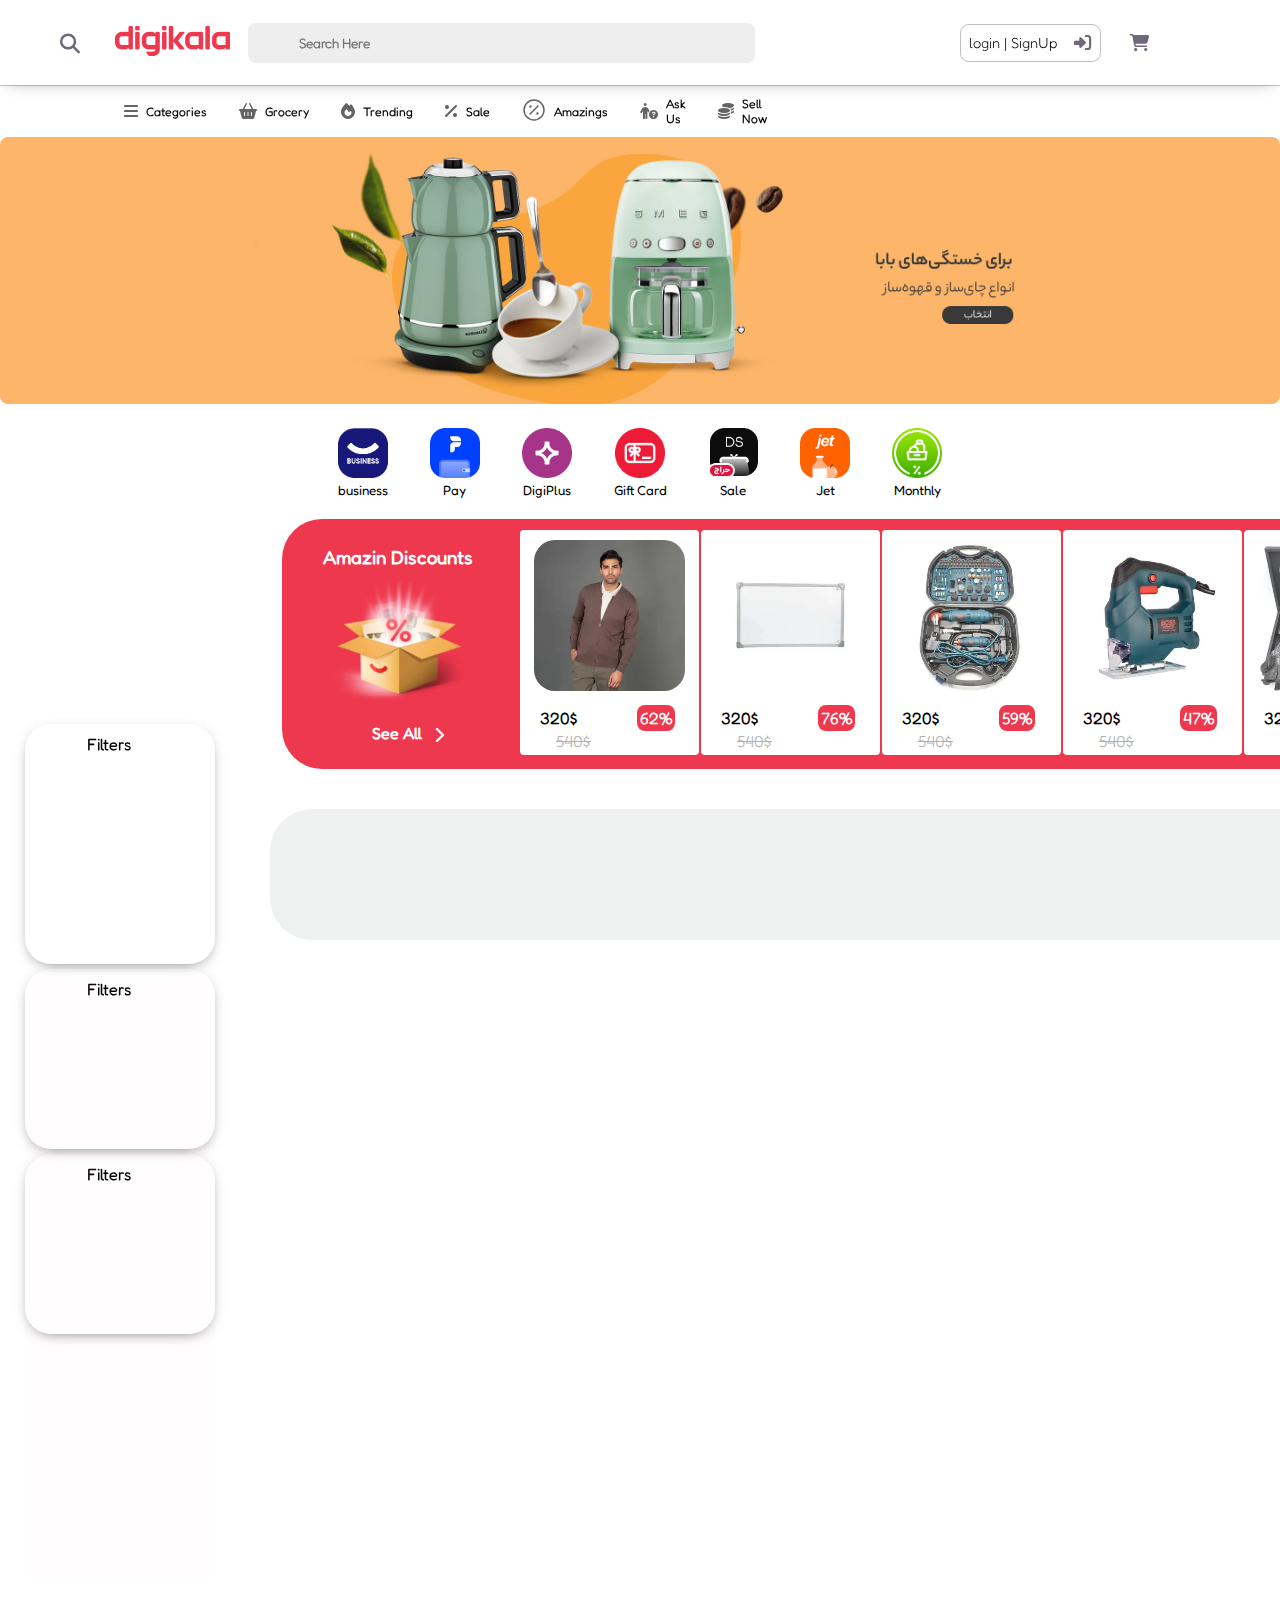
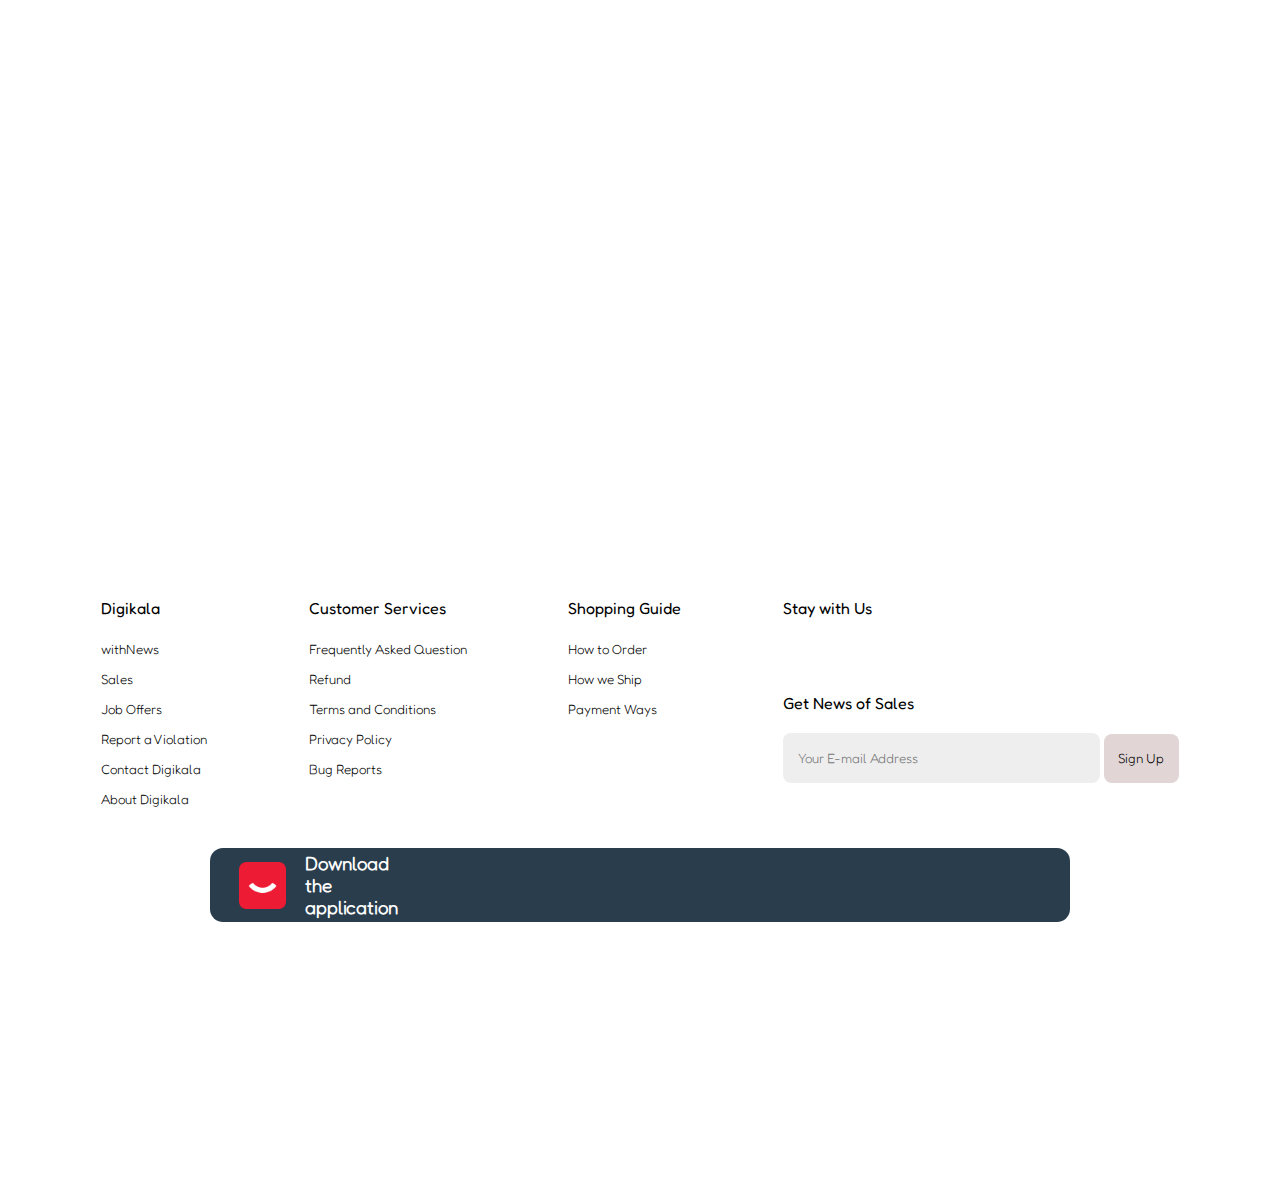
<file: DIGIKALA/index.html>
<!DOCTYPE html>
<html>

<head>
    <title>Digikala</title>
    <html dir="ltr">
    <link rel="stylesheet" href="assets/css/style.css">
    <link rel="stylesheet" href="assets/css/style-aside.css">
    <meta name="viewport" content="width=device-width, initial-scale=1.0">


    <!-- FontAwesome -->
    <link rel="stylesheet" href="https://cdnjs.cloudflare.com/ajax/libs/font-awesome/6.2.1/css/all.min.css">

    </html>

</html>
</head>


<body>
    <header>
        <div class="top-header">
            <div id="right-header">
                <a href=file:///C:/Users/s152126/Desktop/webVsCode/DIGIKALA/index.html>
                    <img class="logo" src="assets/images/logo.png" alt="Digikala Logo" width: 154px; height: 29px;></a>
                <a href="">
                    <i class="fa-solid fa-magnifying-glass"></i></a>
                <input type="text" placeholder="Search Here" id="Search-input">

            </div>










            <div id="left-header">
                <div class="left-items">

                    <a href="login.html" class="signup-login">

                        <span>login | SignUp</span>
                        <i class="fa-solid fa-right-to-bracket"></i>
                    </a>



                    <a href="http://" class="shopping-basket">
                        <i class="fa-solid fa-cart-shopping"></i>
                    </a>
                </div>


            </div>
        </div>


        <div class="bottom-header">

            <div class="cat-cat">
                <a class="bottom-icon" href="http://">
                    <i class="fa-solid fa-bars"></i></a>
                <span class="img-cat-sub">Categories</span>

            </div>



            <div class="cat-cat">
                <a class="bottom-icon" href="http://">
                    <i class="fa-solid fa-basket-shopping"></i> </a>
                <span class="img-cat-sub">Grocery</span>

            </div>



            <div class="cat-cat">
                <a class="bottom-icon" href="http://">
                    <i class="fa-solid fa-fire"></i></a>
                <span class="img-cat-sub">Trending</span>

            </div>


            <div class="cat-cat">
                <a class="bottom-icon" href="http://">
                    <i class="fa-solid fa-percent"></i> </a>
                <span class="img-cat-sub ">Sale</span>

            </div>


            <div class="cat-cat">
                <a class="bottom-icon , fa-solid" href="http:// ">
                    <?xml version="1.0 " ?><svg fill="none " height="24 " stroke-width="1.5 " viewBox="0 0 24 24 " width="24 " xmlns="http://www.w3.org/2000/svg "><path d="M12 22C17.5228 22 22 17.5228 22 12C22 6.47715 17.5228 2 12 2C6.47715 2 2 6.47715
                            2 12C2 17.5228 6.47715 22 12 22Z " stroke="currentColor " stroke-linecap="round " stroke-linejoin="round "/><path d="M15.5 16C15.7761 16 16 15.7761 16 15.5C16 15.2239 15.7761 15 15.5 15C15.2239 15 15 15.2239 15 15.5C15 15.7761
                            15.2239 16 15.5 16Z " fill="currentColor " stroke="currentColor " stroke-linecap="round " stroke-linejoin="round "/><path d="M8.5 9C8.77614 9 9 8.77614 9 8.5C9 8.22386 8.77614 8 8.5 8C8.22386 8 8 8.22386 8 8.5C8 8.77614 8.22386
                            9 8.5 9Z " fill="currentColor " stroke="currentColor " stroke-linecap="round " stroke-linejoin="round "/><path d="M16 8L8 16 " stroke="currentColor " stroke-linecap="round " stroke-linejoin="round "/></svg></a>
                <span class="img-cat-sub ">Amazings</span>

            </div>



            <div class="cat-cat">
                <a class="bottom-icon" href="http:// ">
                    <i class="fa-solid fa-person-circle-question "></i> </a>
                <span class="img-cat-sub ">Ask Us</span>

            </div>




            <div class="cat-cat">
                <a class="bottom-icon" href="http:// ">
                    <i class="fa-solid fa-coins "></i> </a>
                <span class="img-cat-sub ">Sell Now</span>


            </div>


            <div class="cat-loc">
                <a href="http://">
                    <i class="fa-sharp choose-city-icon  fa-solid fa-map-location-dot"></i> </a>

                <span class="img-cat-sub ">Please select your city</span>

            </div>





        </div>





        </div>
    </header>
    <main>
        <section>
            <img class="slideimg" src="assets/images/background-img/coffeemachine.jpg " coffeemachine>
        </section>


        <section class="specialcategories">

            <div class="specialitems">
                <a class="shopping-basket" href="http://">
                    <img class="specialitemsimg" src="assets/images/specialitems/Business.png">
                    <div class="specialitemsfont">business</div>
                </a>

            </div>



            <div class="specialitems">
                <a class="shopping-basket" href="http://">
                    <img class="specialitemsimg" src="assets/images/specialitems/Digi-Pay.png">
                    <div class="specialitemsfont">Pay</div>
                </a>
            </div>



            <div class="specialitems">
                <a class="shopping-basket" href="http://">
                    <img class="specialitemsimg" src="assets/images/specialitems/Digi-Plus.png">
                    <div class="specialitemsfont">DigiPlus</div>
                </a>
            </div>




            <div class="specialitems">
                <a class="shopping-basket" href="http://">
                    <img class="specialitemsimg" src="assets/images/specialitems/Gift-Card.png">
                    <div class="specialitemsfont">Gift Card</div>
                </a>
            </div>




            <div class="specialitems">
                <a class="shopping-basket" href="http://">
                    <img class="specialitemsimg" src="assets/images/specialitems/Haraj.png">
                    <div class="specialitemsfont">Sale</div>
                </a>
            </div>




            <div class="specialitems">
                <a class="shopping-basket" href="">
                    <img class="specialitemsimg" src="assets/images/specialitems/Jet.png">
                    <div class="specialitemsfont">Jet</div>
                </a>
            </div>




            <div class="specialitems">
                <a class="shopping-basket" href="">
                    <img class="specialitemsimg" src="assets/images/specialitems/MonthlyShopping.png">
                    <div class="specialitemsfont">Monthly</div>
                </a>
            </div>


        </section>


        <section class="discount-bar">

            <div class="discount-bar-left">
                <h3 class="discount-title">Amazin Discounts</h3>
                <img class="discount-img" src="assets/images/dicount-box.png" alt="discount box">
                <a href="https://">
                    <h4 class="discount-all"> See All</h4>
                    <span class="discount-icon"><i class="fa-solid fa-chevron-right faaaa"></i></span>
                </a>

            </div>







            <div class="first-pic-d  db">

                <a class="img-white-border" href="">
                    <img class="d-img" src="assets/images/discount-bar/1.jpg" alt="dicount photo">
                </a>
                <div class="first-pic-d-p">
                    <h4 class="first-pic-d-price">320$</h4>
                    <span class="first-pic-d-percentage">62%</span>
                    <div class="first-pic-old-price">540$</div>
                </div>



            </div>






            <div class="second-pic-d db">

                <a class="img-white-border" href="">
                    <img class="d-img" src="assets/images/discount-bar/2.jpg" alt="dicount photo">
                </a>
                <div class="first-pic-d-p">
                    <h4 class="first-pic-d-price">320$</h4>
                    <span class="first-pic-d-percentage">76%</span>
                    <div class="first-pic-old-price">540$</div>
                </div>

            </div>







            <div class="third-pic-d db">

                <a class="img-white-border" href="">
                    <img class="d-img" src="assets/images/discount-bar/3.jpg" alt="dicount photo">
                </a>
                <div class="first-pic-d-p">
                    <h4 class="first-pic-d-price">320$</h4>
                    <span class="first-pic-d-percentage">59%</span>
                    <div class="first-pic-old-price">540$</div>
                </div>

            </div>










            <div class="forth-pic-d db">

                <a class="img-white-border" href="">
                    <img class="d-img" src="assets/images/discount-bar/4.jpg" alt="dicount photo">
                </a>
                <div class="first-pic-d-p">
                    <h4 class="first-pic-d-price">320$</h4>
                    <span class="first-pic-d-percentage">47%</span>
                    <div class="first-pic-old-price">540$</div>
                </div>

            </div>











            <div class="fifth-pic-d db">

                <a class="img-white-border" href="">
                    <img class="d-img" src="assets/images/discount-bar/5.jpg" alt="dicount photo">
                </a>
                <div class="first-pic-d-p">
                    <h4 class="first-pic-d-price">320$</h4>
                    <span class="first-pic-d-percentage">65%</span>
                    <div class="first-pic-old-price">540$</div>
                </div>

            </div>







            <div class="sixth-pic-d db">

                <a class="img-white-border" href="">
                    <img class="d-img" src="assets/images/discount-bar/6.jpg" alt="dicount photo">
                </a>
                <div class="first-pic-d-p">
                    <h4 class="first-pic-d-price">320$</h4>
                    <span class="first-pic-d-percentage">12%</span>
                    <div class="first-pic-old-price">540$</div>
                </div>
                <i class="fa-solid fa-chevron-right faaa"></i>
            </div>















        </section>


        <section class="amazing-market">










        </section>
















        <aside>
            <div class="allaside">

                <div class="filteraside">
                    <div class="asidetitle">Filters</div>
                </div>

                <div class="popular">
                    <div class="asidetitle">Filters</div>
                </div>

                <div class="trending">

                    <div class="asidetitle">Filters</div>

                </div>





            </div>




        </aside>



    </main>
    <footer>

        <section class="footerul">
            <div class="firstcolumn">
                <ul class="quickaccess">
                    <li>
                        <a class="shopping-basket title" href="">Digikala</a>
                    </li>
                    <li>
                        <a class="shopping-basket subtitle" href="">withNews</a>
                    </li>
                    <li>
                        <a class="shopping-basket subtitle" href="">Sales</a>
                    </li>
                    <li>
                        <a class="shopping-basket subtitle" href="">Job Offers</a>
                    </li>
                    <li>
                        <a class="shopping-basket subtitle" href="">Report a Violation</a>
                    </li>
                    <li>
                        <a class="shopping-basket subtitle" href="">Contact Digikala</a>
                    </li>
                    <li>
                        <a class="shopping-basket subtitle" href="">About Digikala</a>
                    </li>
                </ul>
            </div>

            <div class="secondcolumn">


                <ul class="quickaccess">
                    <li>
                        <a class="shopping-basket title" href="">Customer Services</a>
                    </li>
                    <li>
                        <a class="shopping-basket subtitle" href="">Frequently Asked Question</a>
                    </li>
                    <li>
                        <a class="shopping-basket subtitle" href="">Refund</a>
                    </li>
                    <li>
                        <a class="shopping-basket subtitle" href="">Terms and Conditions</a>
                    </li>
                    <li>
                        <a class="shopping-basket subtitle" href="">Privacy Policy</a>
                    </li>
                    <li>
                        <a class="shopping-basket subtitle" href="">Bug Reports</a>
                    </li>

                </ul>





            </div>

            <div class="thirdcolumn">


                <ul class="quickaccess">
                    <li>
                        <a class="shopping-basket title" href="">Shopping Guide</a>
                    </li>
                    <li>
                        <a class="shopping-basket subtitle" href="">How to Order</a>
                    </li>
                    <li>
                        <a class="shopping-basket subtitle" href="">How we Ship</a>
                    </li>
                    <li>
                        <a class="shopping-basket subtitle" href="">Payment Ways</a>
                    </li>

                </ul>
            </div>

            <div class="forthcolumnm">


                <ul class="quickaccess">
                    <li>
                        <p class="shopping-basket title">Stay with Us</p>
                    </li>


                    <li class="smicons">
                        <a class="smicon" href="">
                            <i class="fa-brands fa-instagram"></i>
                        </a>

                        <a class="smicon" href="">
                            <i class="fa-brands fa-twitter"></i>
                        </a>


                        <a class="smicon" href="">
                            <i class="fa-brands fa-linkedin"></i>
                        </a>



                        <a class="smicon" href="">
                            <i class="fa-brands fa-youtube"></i>
                        </a>
                    </li>




                    <li>
                        <p class="shopping-basket title">Get News of Sales </p>
                    </li>
                    <li>

                        <input class="youremail" type="text" placeholder="Your E-mail Address">
                        <button class="ebtn">Sign Up</button>
                    </li>

                </ul>







            </div>





        </section>


        <div class="footerapp">

            <img src="assets/images/footerlogo.png" width="47" height="47" alt="Digikala Logo" />
            <span><h3 class="dlapp">Download the application</h3></span>
            <i class="fa-brands fa-android"></i>
            <i class="fa-brands fa-apple"></i>

        </div>


    </footer>
</body>

</html>
</file>
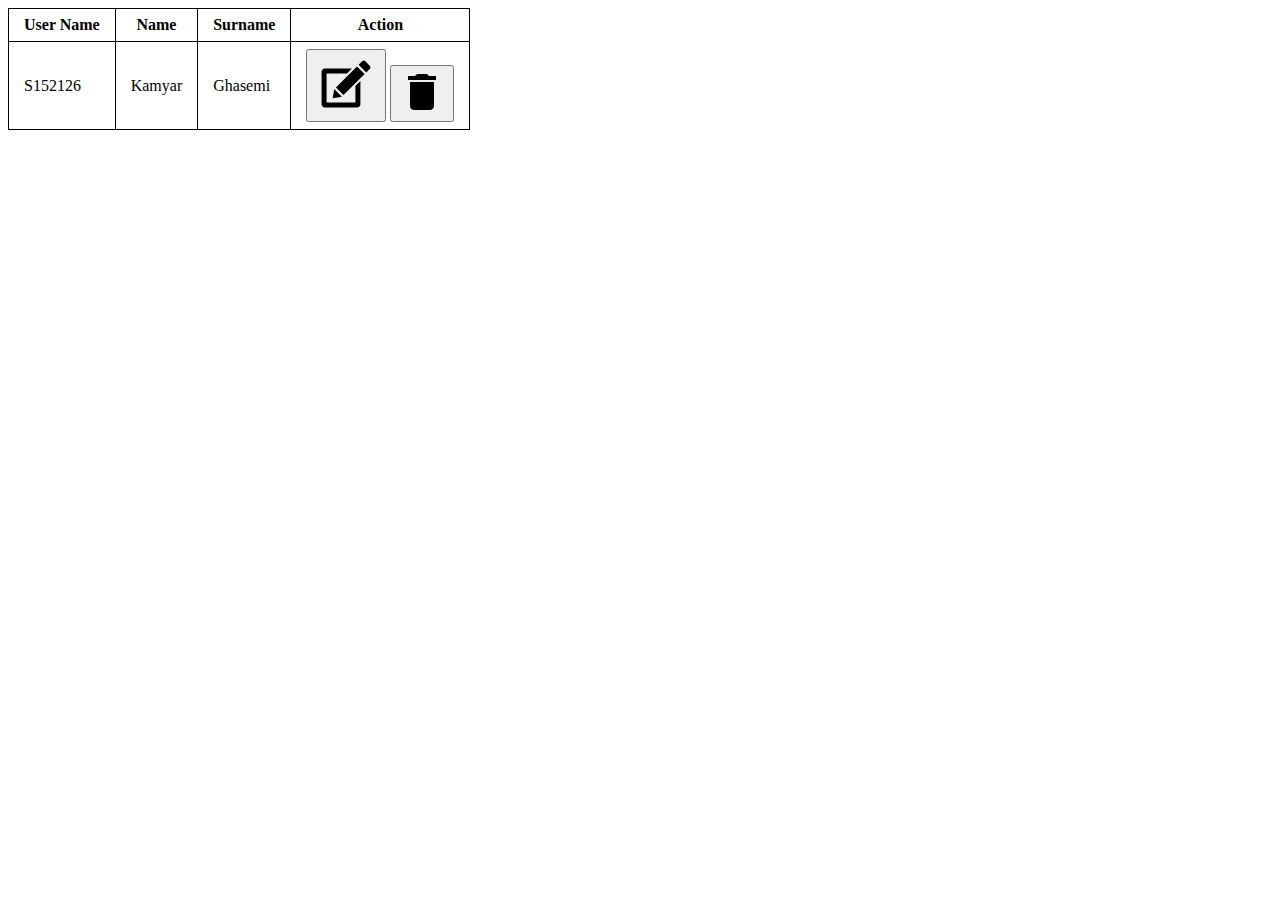
<file: DIGIKALA/admin/index.html>
<!DOCTYPE html>
<html lang="en">

<head>
    <meta charset="UTF-8">
    <meta http-equiv="X-UA-Compatible" content="IE=edge">
    <meta name="viewport" content="width=device-width, initial-scale=1.0">
    <title>Table</title>
    <link rel="stylesheet" href="table.css">
</head>

<body>



    <table>

        <thead>
            <tr>
                <th>User Name</th>
                <th> Name </th>
                <th> Surname</th>
                <th>Action</th>
            </tr>
        </thead>
        <tbody>
            <tr>
                <td>S152126</td>
                <td>Kamyar</td>
                <td>Ghasemi</td>
                <td>
                    <button><?xml version="1.0" ?><!DOCTYPE svg  PUBLIC '-//W3C//DTD SVG 1.1//EN'  'http://www.w3.org/Graphics/SVG/1.1/DTD/svg11.dtd'><svg enable-background="new 0 0 64 64" height="64px" id="Layer_1" version="1.1" viewBox="0 0 64 64" width="64px" xml:space="preserve" xmlns="http://www.w3.org/2000/svg" xmlns:xlink="http://www.w3.org/1999/xlink"><g><path d="M55.736,13.636l-4.368-4.362c-0.451-0.451-1.044-0.677-1.636-0.677c-0.592,0-1.184,0.225-1.635,0.676l-3.494,3.484   l7.639,7.626l3.494-3.483C56.639,15.998,56.639,14.535,55.736,13.636z"/><polygon points="21.922,35.396 29.562,43.023 50.607,22.017 42.967,14.39  "/><polygon points="20.273,37.028 18.642,46.28 27.913,44.654  "/><path d="M41.393,50.403H12.587V21.597h20.329l5.01-5H10.82c-1.779,0-3.234,1.455-3.234,3.234v32.339   c0,1.779,1.455,3.234,3.234,3.234h32.339c1.779,0,3.234-1.455,3.234-3.234V29.049l-5,4.991V50.403z"/></g></svg></button>
                    <button><?xml version="1.0" ?><svg height="48" viewBox="0 0 48 48" width="48" xmlns="http://www.w3.org/2000/svg"><path d="M12 38c0 2.21 1.79 4 4 4h16c2.21 0 4-1.79 4-4v-24h-24v24zm26-30h-7l-2-2h-10l-2 2h-7v4h28v-4z"/><path d="M0 0h48v48h-48z" fill="none"/></svg></button>

                </td>
            </tr>



        </tbody>




    </table>










</body>

</html>
</file>
<file: DIGIKALA/assets/css/style.css>
@import url("animation.css");
@font-face {
    font-family: fredoka-light;
    src: url(../fonts/Fredoka-Light.ttf), url(../fonts/Fredoka-Regular.ttf);
}

@font-face {
    font-family: FredokaOne;
    src: url(../fonts/FredokaOne-Regular.ttf);
}

@font-face {
    font-family: fredokaregular;
    src: url(../fonts/Fredoka-Regular.ttf);
}

* {
    font-family: fredoka-Light;
}

a {
    display: inline-block;
}

body {
    margin: 0px;
    height: 1900px;
}

header {
    height: 137px;
    /* background-color: dodgerblue; */
    /* padding: 0 150px; */
}

.top-header {
    display: flex;
    height: 85px;
    align-items: center;
    position: fixed;
    width: 100%;
    box-shadow: 0px 1px 0px rgb(58 61 66 / 31%), 0px 4px 16px -8px rgb(0 0 0 / 40%);
    ;
    background-color: white;
    top: 0;
    z-index: 1;
}

.logo {
    animation: logo-animation 0.8s linear 2 alternate;
}

.bottom-header {
    display: flex;
    position: sticky;
    top: 97px;
    margin-left: 230px;
    width: 100%;
    justify-content: start;
    align-items: center;
    direction: initial;
    margin-left: 100px;
    height: 52px;
}


/* .cat {
    display: flex;
    align-items: center;
    font-size: small;
    font-family: cursive;
    font-weight: bold;
} */

.img-cat-sub {
    margin: 8px;
    font-size: 12px;
    font-weight: 600;
    /* color: #70687c; */
}

.bottom-icon {
    text-decoration: none;
    color: rgb(102, 99, 99);
    display: flex;
    align-items: center;
}

.cat-cat {
    height: 100%;
    margin-left: 20px;
    padding-left: 4px;
    display: flex;
    align-items: center;
    justify-content: center;
}

.cat-cat:hover.cat-cat {
    background-color: #f79faa;
    border: none;
    border-radius: 13px;
    color: white;
}

.cat-cat:hover>a {
    color: white;
}

.choose-city-icon {
    margin: 10px;
    font-size: 15pt;
    font-weight: 600;
    color: #70687c;
}

#right-header {
    width: 50%;
    display: flex;
    align-items: center;
    margin-left: 115px;
    position: relative;
}

.fa-magnifying-glass {
    position: absolute;
    right: 675px;
    color: #70687c;
    font-size: 15pt;
    bottom: 9px;
}

#Search-input {
    border: none;
    background-color: #eee;
    width: 600px;
    height: 38px;
    border-radius: 8px;
    padding-left: 51px;
    margin-left: 18px;
    font-weight: bold;
    color: #70687c;
    font-family: fredoka-light;
}

#left-header {
    width: 50%;
    display: flex;
    justify-content: flex-end;
    margin-right: 100px;
    /* background-color: yellow; */
}

.left-items {
    display: flex;
    width: 250px;
    justify-content: space-evenly;
    font-size: 11pt;
    align-items: center;
}

.signup-login {
    display: flex;
    width: 139px;
    justify-content: space-around;
    height: 36px;
    border: solid 1px rgb(194, 188, 188);
    align-items: center;
    border-radius: 9px;
    text-decoration: none;
    color: black;
}

.fa-right-to-bracket {
    font-size: 13pt;
    color: #70687c;
    ;
}

.fa-cart-shopping {
    font-size: 13pt;
    display: flex;
    align-items: center;
    color: #70687c;
}

.shopping-basket {
    text-decoration: none;
    color: black;
}

.shopping-basket img:hover+div {
    color: #f79faa;
}

.right-bottom-header {
    display: flex;
    justify-content: flex-end;
    align-items: center;
    margin-right: 805px;
}

.cat-loc {
    display: flex;
    align-items: center;
    justify-content: center;
    margin-left: 802px;
}

.choose-city-icon {
    color: #ee384e;
}

main {
    height: 2000px;
}

.slideimg {
    width: -webkit-fill-available;
    border-radius: 8px;
}

.specialcategories {
    display: flex;
    align-items: center;
    justify-content: space-evenly;
    margin: 20px 296px;
}

.specialitems {
    text-align: center;
}

.specialitemsimg {
    height: 50px;
}

.specialitemsfont {
    font-family: fredokaregular;
    font-size: 10pt;
}

footer {
    height: 600px;
    margin-top: 45px;
}

.title {
    font-family: fredokaregular;
    margin-bottom: 20px;
}

.subtitle {
    margin-bottom: 11px;
    font-size: 10pt;
}

.quickaccess {
    list-style: none;
    padding-left: 0px;
}

.footerul {
    display: flex;
    align-items: baseline;
    justify-content: space-evenly;
}

.smicons {
    display: flex;
    justify-content: flex-start;
    width: 268px;
    margin-bottom: 20px;
}

.smicon {
    color: rgb(102 99 99);
    font-size: 20pt;
    margin-right: 23px;
}

.youremail {
    width: 300px;
    height: 48px;
    background-color: #eee;
    border: none;
    border-radius: 8px;
    padding-left: 15px;
}

.ebtn {
    height: 49px;
    border: none;
    border-radius: 8px;
    width: 75px;
    background-color: rgb(225 213 213);
    cursor: pointer;
}

.footerapp {
    height: 74px;
    margin: 14px 210px;
    border-radius: 13px;
    background-color: #293d4c;
    display: flex;
    align-items: center;
    padding-left: 29px;
}

.dlapp {
    color: white;
    padding-left: 19px;
    margin-right: 990px;
    display: flex;
    align-items: center;
}

.fa-brands {
    color: white;
    font-size: 25pt;
    margin-right: 30px;
}

.specialitems:hover.specialitems {
    border-bottom: 2px solid black;
}

.discount-bar {
    background-color: #ee384e;
    margin: 10px 282px;
    height: 250px;
    border-radius: 40px;
    position: relative;
}

.discount-title {
    position: absolute;
    left: 41px;
    top: 9px;
    color: white;
    font-family: fredokaregular;
}

.discount-img {
    position: absolute;
    top: 62px;
    left: 49px;
    width: 135px;
    height: auto;
}

.discount-all {
    color: white;
    position: absolute;
    top: 183px;
    left: 90px;
    font-family: fredokaregular;
}

.discount-bar {
    display: flex;
    width: 1345px;
}

.faaaa {
    color: white;
    top: 206px;
    left: 152px;
    position: relative;
    /* transition: padding .5s; */
    animation: move .4s linear infinite alternate;
}

.d-img {
    width: 151px;
    height: 100%;
    border-radius: 21px;
    overflow: hidden;
    transform: scale(1);
}

.db img:hover {
    transform: scale(1.3);
}

.db {
    height: 215px;
    border-radius: 4px;
    background: white;
    margin-left: 2px;
    margin-top: 11px;
    width: 179px;
    padding-top: 10px;
    overflow: hidden;
}

.first-pic-d {
    margin-left: 228px;
}

.img-white-border {
    display: block;
    text-align: center;
}

.first-pic-d-price {
    display: inline;
}

.first-pic-d-p {
    margin-top: 13px;
    margin-left: 20px;
}

.first-pic-d-percentage {
    margin-left: 55px;
    background-color: #ee384e;
    border-radius: 8px;
    padding: 3px;
    color: white;
    font-weight: 600;
}

.first-pic-old-price {
    margin-top: 3px;
    margin-left: 16px;
    color: #afafb2;
    text-decoration: line-through;
}

.faaa {
    position: absolute;
    left: 1297px;
    bottom: 108px;
    background: white;
    padding: 11px;
    border-radius: 13px;
    color: #cbbcbcd9;
    border: 1px solid #00000024;
    transition: padding 0.5s;
}

.faaa:hover {
    background: burlywood;
    padding-left: 15px;
    color: white;
}

.sixth-pic-d {
    position: relative;
}

.amazing-market {
    display: flex;
    width: 1381px;
    height: 131px;
    background-color: #eef1f0;
    margin: 40px 270px;
    border-radius: 42px;
}


/* @media screen and (min-width: 768px) {
    .header {
        font-size: 5pt;
    }
} */


/* .discount-icon:hover>i {
    padding-left: 7px;
} */
</file>
<file: DIGIKALA/assets/css/style-aside.css>
aside {
    background-color: rgb(255, 253, 253);
    height: 600px;
    width: 190px;
    border-radius: 8px;
    border: none;
    margin-left: 25px;
    position: sticky;
    top: 500px;
}

.allaside {
    height: 100%;
    position: relative;
    top: -256px;
}

.filteraside {
    height: 40%;
    box-shadow: 0px 1px 0px rgb(58 61 66 / 0%), 0px 4px 16px -8px rgb(0 0 0 / 80%);
    margin-bottom: 5px;
    width: 100%;
    border-radius: 26px;
}

.popular {
    height: 30%;
    box-shadow: 0px 1px 0px rgb(58 61 66 / 0%), 0px 4px 16px -8px rgb(0 0 0 / 80%);
    margin-bottom: 5px;
    width: 100%;
    border-radius: 26px;
}

.trending {
    height: 30%;
    box-shadow: 0px 1px 0px rgb(58 61 66 / 0%), 0px 4px 16px -8px rgb(0 0 0 / 80%);
    width: 100%;
    border-radius: 26px;
}

.asidetitle {
    padding-left: 62px;
    border-radius: 8px 8px 1px 1px;
    padding-top: 10px;
    font-weight: bolder;
}
</file>
<file: DIGIKALA/admin/table.css>
table,
td,
th {
    border: 1px solid black;
    border-collapse: collapse;
}

td,
th {
    padding: 7px 15px;
}
</file>
